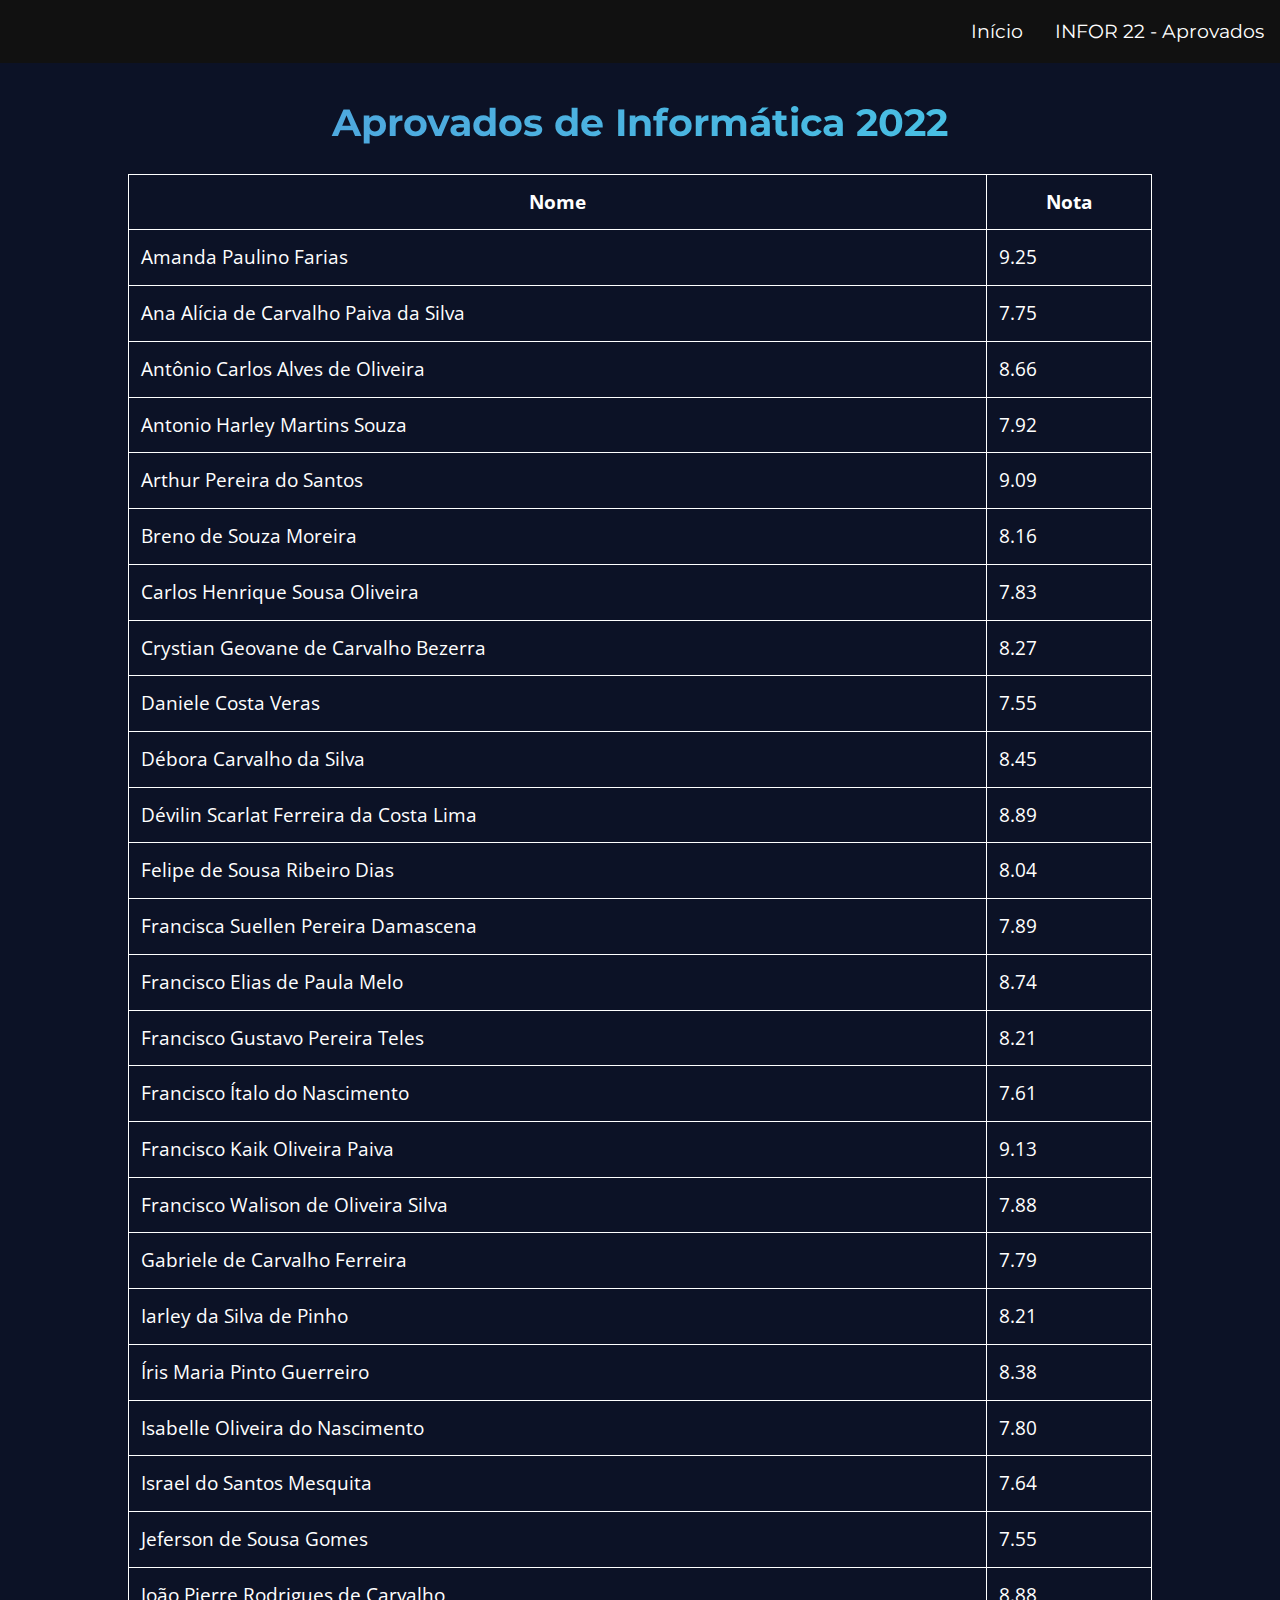
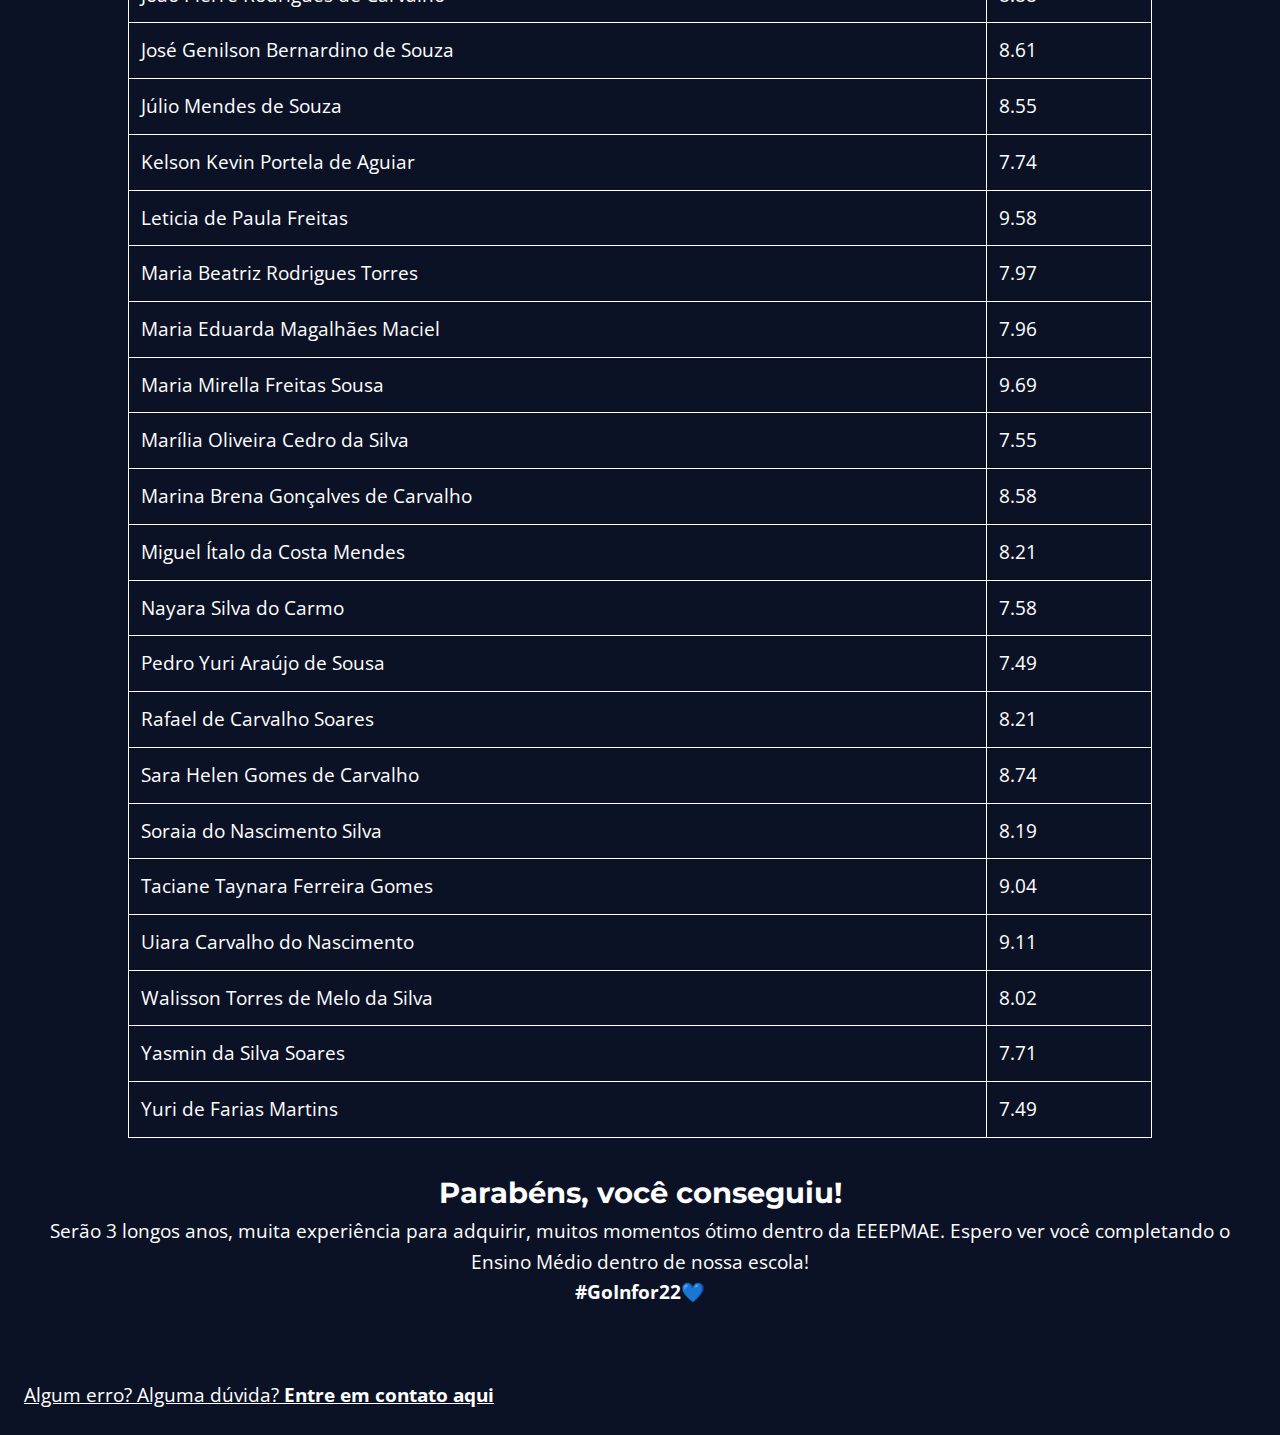
<file: aprovados-2022.html>
<!DOCTYPE html>
<html lang="pt-br">

<head>
    <meta charset="UTF-8">
    <meta name="viewport" content="width=device-width, initial-scale=1">
    <title>Aprovados - INFOR 22</title>
    
    <meta name="description" content="Lista dos alunos aprovados para o 1º ano de Informática em 2022.">
  <meta name="keywords" content="EEEPMAE, EEEP, Curso Informática, curso técnico informática, informática eeep, informática eeepmae, curso técnico, técnico Informática, curso, técnico, informática, Arquitetura, manutenção, computadores, design, software, hardware, desenvolvimento, programação, robótica, redes, redes de computadores, eeep nova russas, nova russas">
  <meta http-equiv="Content-Type" content="text/html; charset=utf-8">
  <meta name="language" content="Portuguese">
  <meta name="author" content="Matheus Lima Roichman">

  <meta property="og:title" content="INFOR 22 - Aprovados">
  <meta property="og:site_name" content="INFOR 22 - Aprovados">
  <meta property="og:url" content="https://inforeeepmae.vercel.app">
  <meta property="og:description" content="Lista dos alunos aprovados para o 1º ano de Informática em 2022.">
  <meta property="og:type" content="website">
  <meta property="og:image" content="https://inforeeepmae.vercel.app/img/banner.webp">

  <link rel="preconnect" href="https://fonts.googleapis.com">
  <link rel="preconnect" href="https://fonts.gstatic.com" crossorigin>
  <link href="https://fonts.googleapis.com/css2?family=Montserrat:wght@300;500;700&family=Open+Sans&display=swap" rel="stylesheet">
  <link rel="stylesheet" href="./css/style.css" type="text/css" />
  <link rel="stylesheet" href="./css/aprovados.css" type="text/css" media="all" />

</head>

<body>
    <nav class="mobile-navbar" id="mobile-navbar">
        <ul class="nav__list">
            <li>
                <a href="/" class="nav__link" onclick="toggleSidebar()">Início</a>
            </li>
            <li>
                <a href="#" class="nav__link" onclick="toggleSidebar()">INFOR 22 - Aprovados</a>
            </li>
        </ul>
    </nav>
    <nav class="desktop-navbar" id="desktop-navbar">
        <ul class="nav__list">
            <li>
                <a href="/" class="nav__link">Início</a>
            </li>
            <li>
                <a href="#" class="nav__link" onclick="toggleSidebar()">INFOR 22 - Aprovados</a>
            </li>
        </ul>
    </nav>
    <div id="mobile-navbar-toggler" class="mobile-navbar-toggler">
        <button type="button" class="mobile-navbar-toggler__button" onclick="toggleSidebar()">
            <svg xmlns="http://www.w3.org/2000/svg" height="36px" viewBox="0 0 24 24" width="36px" fill="#FFFFFF">
                <path d="M0 0h24v24H0V0z" fill="none" />
                <path d="M3 18h18v-2H3v2zm0-5h18v-2H3v2zm0-7v2h18V6H3z" /></svg>
        </button>
    </div>
    
    <main>
        <h1 class="page__header__title">Aprovados de Informática 2022</h1>
        
        <table>
            <thead>
                <tr>
                    <th>Nome</th>
                    <th>Nota</th>
                </tr>
            </thead>
            
            <tbody id="tabela-aprovados"></tbody>
        </table>
        
        <div class="message">
            <h2 class="message__title">Parabéns, você conseguiu!</h2>
            <p class="message__text">Serão 3 longos anos, muita experiência para adquirir, muitos momentos ótimo dentro da EEEPMAE. Espero ver você completando o Ensino Médio dentro de nossa escola! 
                <br />
                <strong>#GoInfor22💙</strong>
            </p>
        </div>
    </main>
    
    <footer>
        <a href="https://wa.me/5588997371962">Algum erro? Alguma dúvida? <strong>Entre em contato aqui</strong></a>
    </footer>

    <script src="./js/toggleSidebar.js" type="text/javascript" charset="utf-8"></script>
    <script src="./js/loadStudents.js" type="text/javascript" charset="utf-8"></script>
</body>

</html>
</file>
<file: css/style.css>
* {
  margin: 0;
  padding: 0;
  box-sizing: border-box;
}

html {
  scroll-behavior: smooth;
}

body {
  width: 100%;
  height: 100vh;
  font: 1.2rem/1.6 'Open Sans', sans-serif;
  background-color: #0C1226;
  color: #FFF;
  overflow-x: hidden;
}

h1, h2, h3, h4, h5, h6, .nav__link {
  font-family: 'Montserrat', sans-serif;
  text-align: center;
}

h3, .list-bullet {
  margin-top: 3rem;
}

h4, h5, h6 {
  font-size: 1.3rem;
}

ul {
  list-style: none;
}

a {
  color: #FFF;
}

.material-icons.md-12 { font-size: 12px; }
.material-icons.md-24 { font-size: 24px; }
.material-icons.md-36 { font-size: 36px; }
.material-icons.md-48 { font-size: 48px; }

/*
  Paleta de cores
  --fl: Fluorescente (ex: --fl-violet: violeta fluorescente).
  --li: Mais claro (ex: --li-blue: azul claro).
*/
:root {
  --purple: #7400B8;
  --violet: #6930C3;
  --fl-violet: #5E60CE;
  --blue: #5390D9;
  --li-blue: #4EA8DE;
  --sky-blue: #48BFE3;
  --li-sky-blue: #56CFE1;
  --turquoise: #64DFDF;
  --li-turquoise: #72EFDD;
  --aquamarine: #80FFDB;
}

::-moz-selection { /* Code for Firefox */
  color: #FFF;
  background: var(--sky-blue);
}

::selection {
  color: #FFF;
  background: var(--li-blue);
}

.desktop-navbar {
  display: none;
}

.nav__link {
  text-decoration: none;
}

.nav__link:hover {
  text-decoration: underline;
  color: var(--li-sky-blue);
}

.mobile-navbar {
  position: fixed;
  top: 0;
  right: -100vw;
  transition: all 1s ease-in-out;
  width: 100vw;
  z-index: 100;
  height: 100vh;
  background-color: #111;
  display: flex;
  justify-content: center;
  align-items: center;
  text-align: center;
}

.mobile-navbar.active {
  right: 0;
}

.mobile-navbar .nav__link {
  font-size: 1.4rem;
}

.mobile-navbar li {
  padding: .5rem 0;
}

.swiper {
  margin: 3rem;
  z-index: 10;
}

.swiper-slide img {
  width: 100%;
  height: 50%;
}

.page__header {
  text-align: center;
  padding: 0 0 1.5rem;
}

.mobile-navbar-toggler {
  position: fixed;
  top: 0;
  right: 0;
  z-index: 101;
  display: flex;
  padding: 2rem 2rem 0 0;
  justify-content: flex-end;
  background-color: transparent;
}

.mobile-navbar-toggler__button {
  border: none;
  color: #FFF;
  background-color: transparent;
}

.mobile-navbar-toggler__button:hover {
  cursor: pointer;
}

.page__header__title {
  margin-top: .5rem;
  padding: 0 .75rem;
  line-height: 1.4;
  background-image: linear-gradient(to right, var(--li-blue), var(--sky-blue));
  background-clip: text;
  -webkit-background-clip: text;
  -webkit-text-fill-color: transparent;

  /* Fallback para navegadores que não suportam */
  color: #FFF;
}

.main, .subject__section, .teacher__section {
  margin: 2rem auto;
  display: flex;
  flex-direction: column;
}

.main {
  padding: 0 1.5rem;
}

.main__header {
  text-align: center;
  padding: 0 1rem;
}

.main__header__icon {
  width: 90%;
  max-width: 100vw;
}

.main__header__content, .subject__description, .teacher__description {
  margin-top: .75rem;
}

.subject__section, .teacher__section {
  text-align: center;
}

.subject, .teacher {
  margin-top: .25rem;
}

.subject:not(:first-of-type), .teacher:not(:first-of-type) {
  margin-top: 3rem;
}

.subject__title, .teacher__name {
  margin-top: 1rem;
  font-size: 1.125rem;
}

.subject__icon, .teacher__photo {
  width: 60%;
}

@media screen and (min-width: 475px) {
  .subject__icon, .teacher__photo {
    width: 40%;
  }
}

@media screen and (min-width: 850px) {
  .main__header {
    display: flex;
    align-items: center;
    margin: 0 4rem;
  }

  .main__header div {
    margin-left: 2.5rem;
  }

  .main__header, .main__header__title {
    text-align: left;
  }

  .main__header__icon {
    flex-basis: 60%;
  }

  .main__header__content {
    width: 100%;
    padding-right: 2.5rem;
  }
}

@media screen and (min-width: 768px) {
  .desktop-navbar, .desktop-navbar .nav__list {
    display: flex;
    justify-content: right;
  }

  .desktop-navbar {
    background-color: #111;
    position: fixed;
    top: 0;
    width: 100vw;
    z-index: 100;
  }

  .desktop-navbar li {
    padding: 1rem;
  }

  .mobile-navbar, .mobile-navbar-toggler {
    display: none;
  }

  .page__header__title {
    width: 50%;
    margin: auto;
  }
}

@media screen and (min-width: 1100px) {
  .subject__section, .teacher__section {
    margin: 2rem 5rem;
    padding: 0 7.5rem;
    display: flex;
    flex-direction: column;
    justify-content: center;
  }

  .subject, .teacher {
    display: flex;
    align-items: center;
  }

  .subject:nth-child(even), .teacher:nth-child(even) {
    flex-direction: row-reverse;
    text-align: left;
  }

  .subject:not(:first-of-type), .teacher:not(:first-of-type) {
    margin-top: 4rem;
  }

  .subject div, .teacher div {
    flex-direction: column;
    width: calc(100% - 4rem);
  }

  .subject__icon, .teacher__photo {
    flex-basis: 30%;
    height: 100%;
  }

  .subject__title, .teacher__name {
    text-align: left;
  }

  .subject__description, .teacher__description {
    width: 85%;
    margin-top: 1rem;
    text-align: left;
  }

  .subject:nth-child(odd) .subject__title, .subject:nth-child(odd) .subject__description, .teacher:nth-child(odd) .teacher__name .teacher:nth-child(odd) .teacher__description {
    text-align: right;
    float: right;
  }

  .subject:nth-child(odd) .subject__description, .teacher:nth-child(odd) .teacher__description  {
    padding-right: 0;
  }

  .teacher:nth-child(even) .teacher__name, .teacher:nth-child(even) .teacher__description {
    margin-right: 1.5rem;
  }

  .teacher:nth-child(odd) .teacher__name, .teacher:nth-child(odd) .teacher__description {
    margin-left: 1.5rem;
  }
}

footer {
    margin-top: 2.5rem;
    padding: 0 0 1.5rem 1.5rem;
}
</file>
<file: css/aprovados.css>
main {
    margin-top: 6rem;
}

table, td, th {
    border: 1px solid #fff;
}

th, td {
    padding: .75rem;
}

table {
    width: 80%;
    border-collapse: collapse;
    margin: 1.5rem auto 0;
}

.message {
    padding: 2rem;
    text-align: center;
}
</file>
